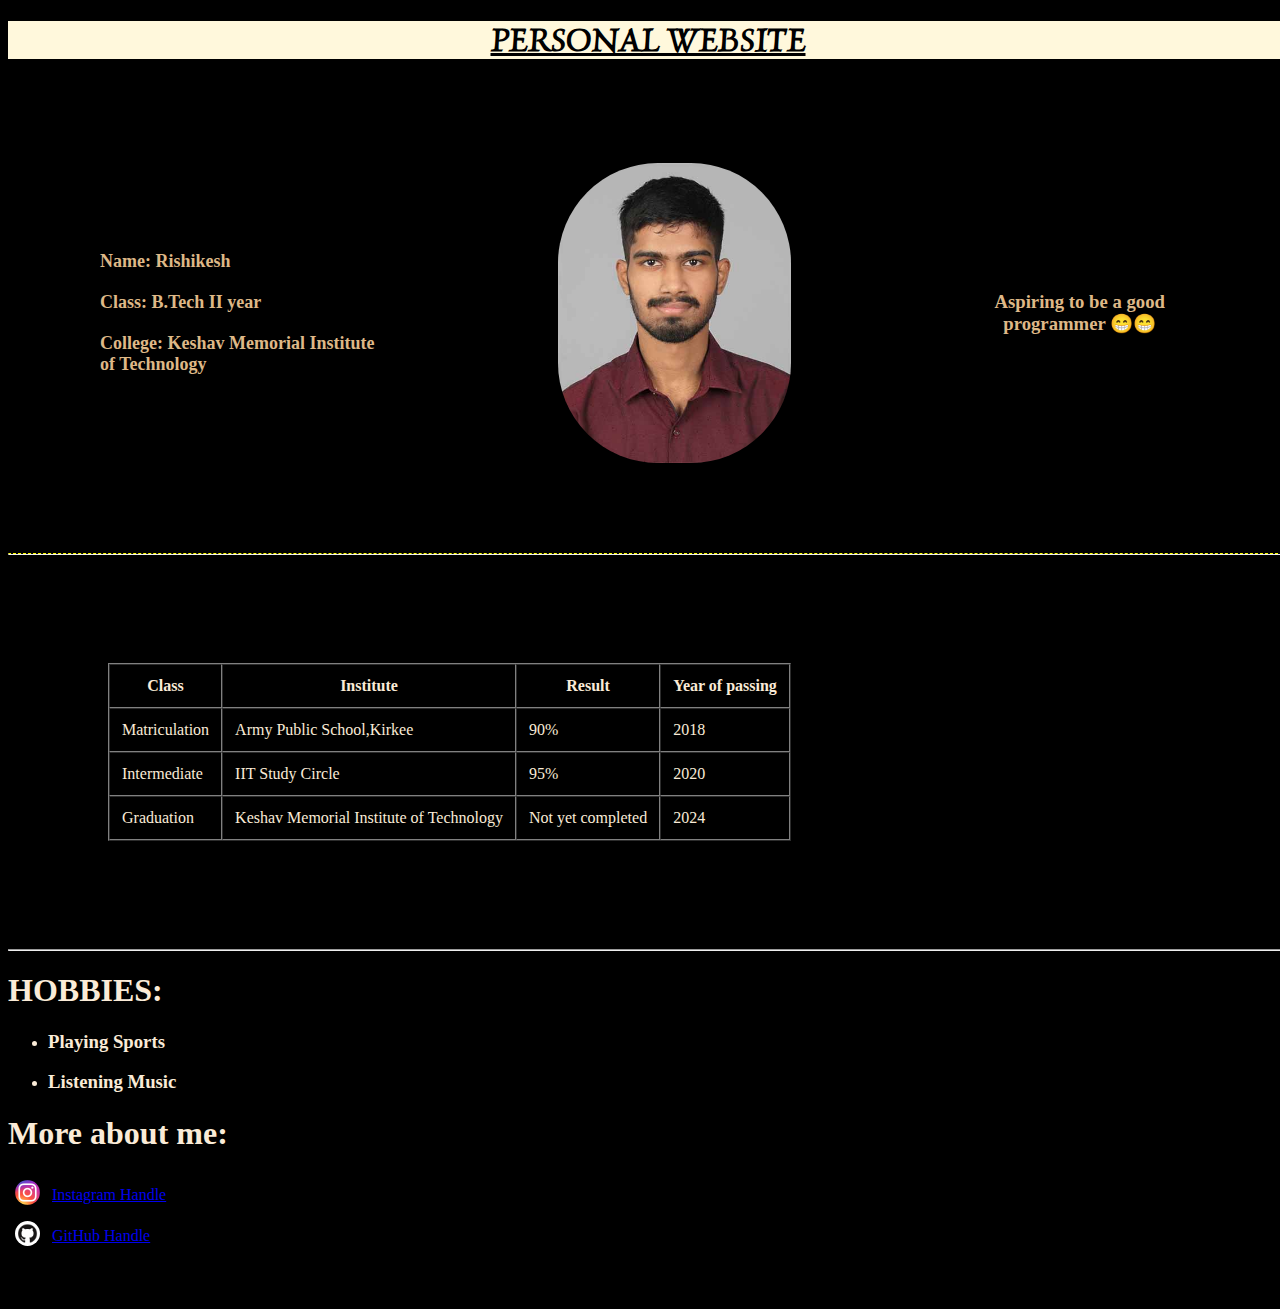
<file: index.html>
<!DOCTYPE html>
<html lang="en">
<head>
    <meta charset="UTF-8">
    <meta http-equiv="X-UA-Compatible" content="IE=edge">
    <meta name="viewport" content="width=device-width, initial-scale=1.0">
    <link rel="stylesheet" href="main.css">
    <link rel="preconnect" href="https://fonts.googleapis.com">
<link rel="preconnect" href="https://fonts.gstatic.com" crossorigin>
<link href="https://fonts.googleapis.com/css2?family=Luxurious+Roman&display=swap" rel="stylesheet">


    <title>My Website</title>
</head>
<body>
    
    <div id="container">
        <h1 id="heading"><u>PERSONAL WEBSITE</u></h1>
    </div>
    <table cellpadding="80">
        <td>
            <table cellpadding="10" cellspacing="0" id="about">
                <tr id="t1">
                    <td><b><b>Name: Rishikesh</b></b></td>
                </tr>
                <tr id="t1"><td><b>Class: B.Tech II year</b></td></tr>
                <tr id="t1"><td><b>College: Keshav Memorial Institute of Technology</b></td></tr>
            </table>
        </td>
        <td>
            <img align="right" id="pic" src="Rishikesh_copy.JPG" alt="anonymous picture">
        </td>
        <th id="t1">
            <h3>Aspiring to be a good programmer 😁😁</h3>
        </th>
    </table>

    <hr id="l1">

    <table cellspacing="0" cellpadding="100" id="table">
        <tr>
            <td>
                <table border="1" cellspacing="0" cellpadding="12" id="table">
                    <tr>
                        <th>Class</th>
                        <th>Institute</th>
                        <th>Result</th>
                        <th>Year of passing</th>
                    </tr>
                    <tr>
                        <td>Matriculation</td>
                        <td>Army Public School,Kirkee</td>
                        <td>90%</td>
                        <td>2018</td>
                    </tr>
                    <tr>
                        <td>Intermediate</td>
                        <td>IIT Study Circle</td>
                        <td>95%</td>
                        <td>2020</td>
                    
                    </tr>
                    <tr>
                        <td>Graduation</td>
                        <td>Keshav Memorial Institute of Technology</td>
                        <td>Not yet completed</td>
                        <td>2024</td>
                    </tr>
                </table>
            </td>
        </tr>
    </table>
    <hr id="l2">
    <div id="hobbies">
    <h1>HOBBIES:</h1>
        <ul>
            <li><h3>Playing Sports</h3></li>
            <li><h3>Listening Music</h3></li>
        </ul>
    </div>
   <h1 id="more">More about me:</h1>
   <table cellpadding="5">
       <tr>
           <td><img src="Instagram_logo.png" id="instaLogo"></td>
           <td><a href="https://www.instagram.com/rishikesh1004/" target="_blank">Instagram Handle</a></td>
        </tr>
        <tr>
            <td><img src="GitHub-logo.png" id="GitHubLogo"></td>
            <td><a href="https://github.com/G-Rishikesh">GitHub Handle</a></td>
        </tr>
   </table>
</body>
</html>
</file>
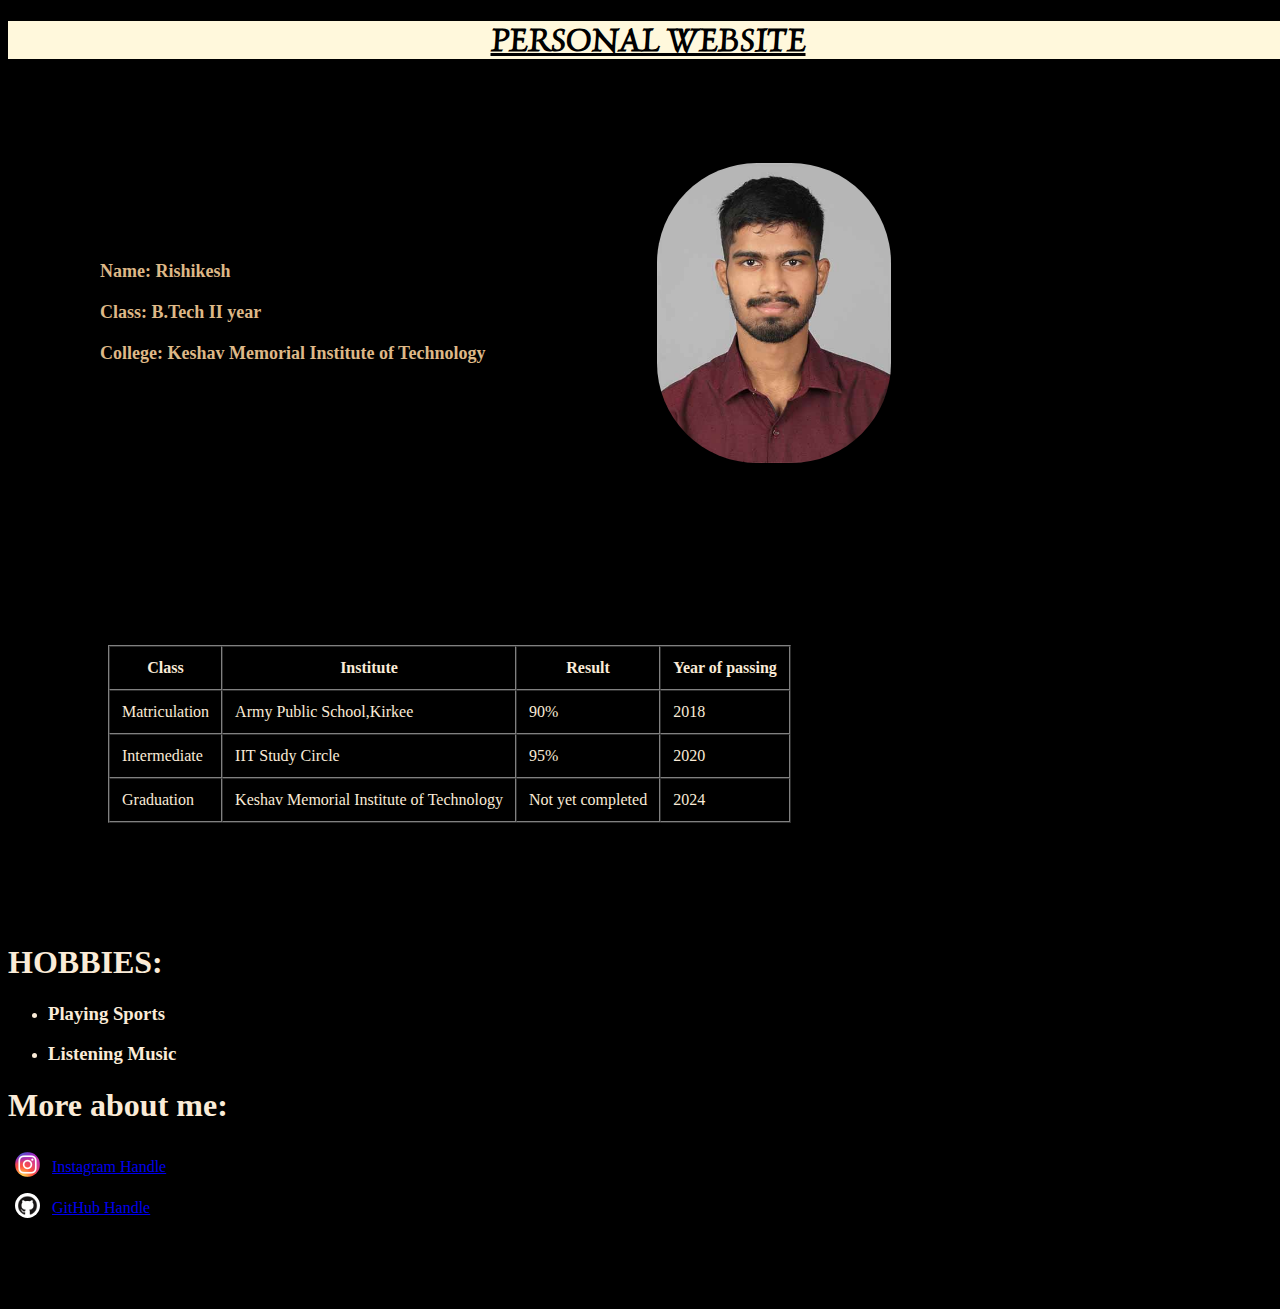
<file: pw.html>
<!DOCTYPE html>
<html lang="en">
<head>
    <meta charset="UTF-8">
    <meta http-equiv="X-UA-Compatible" content="IE=edge">
    <meta name="viewport" content="width=device-width, initial-scale=1.0">
    <link rel="stylesheet" href="style.css">
    <link rel="preconnect" href="https://fonts.googleapis.com">
<link rel="preconnect" href="https://fonts.gstatic.com" crossorigin>
<link href="https://fonts.googleapis.com/css2?family=Luxurious+Roman&display=swap" rel="stylesheet">


    <title>My Website</title>
</head>
<body>
    
    <div id="container">
        <h1 id="heading"><u>PERSONAL WEBSITE</u></h1>
    </div>
    <table cellpadding="80">
        <td>
            <table cellpadding="10" cellspacing="0" id="about">
                <tr id="t1">
                    <td><b><b>Name: Rishikesh</b></b></td>
                </tr>
                <tr id="t1"><td><b>Class: B.Tech II year</b></td></tr>
                <tr id="t1"><td><b>College: Keshav Memorial Institute of Technology</b></td></tr>
            </table>
        </td>
        <td>
            <img align="right" id="pic" src="Rishikesh_copy.JPG" alt="anonymous picture">
        </td>
    </table>



    <table cellspacing="0" cellpadding="100" id="table">
        <tr>
            <td>
                <table border="1" cellspacing="0" cellpadding="12" id="table">
                    <tr>
                        <th>Class</th>
                        <th>Institute</th>
                        <th>Result</th>
                        <th>Year of passing</th>
                    </tr>
                    <tr>
                        <td>Matriculation</td>
                        <td>Army Public School,Kirkee</td>
                        <td>90%</td>
                        <td>2018</td>
                    </tr>
                    <tr>
                        <td>Intermediate</td>
                        <td>IIT Study Circle</td>
                        <td>95%</td>
                        <td>2020</td>
                    
                    </tr>
                    <tr>
                        <td>Graduation</td>
                        <td>Keshav Memorial Institute of Technology</td>
                        <td>Not yet completed</td>
                        <td>2024</td>
                    </tr>
                </table>
            </td>
        </tr>
    </table>
    <div id="hobbies">
    <h1>HOBBIES:</h1>
        <ul>
            <li><h3>Playing Sports</h3></li>
            <li><h3>Listening Music</h3></li>
        </ul>
    </div>
   <h1 id="more">More about me:</h1>
   <table cellpadding="5">
       <tr>
           <td><img src="Instagram_logo.png" id="instaLogo"></td>
           <td><a href="https://www.instagram.com/rishikesh1004/" target="_blank">Instagram Handle</a></td>
        </tr>
        <tr>
            <td><img src="GitHub-logo.png" id="GitHubLogo"></td>
            <td><a href="https://github.com/G-Rishikesh">GitHub Handle</a></td>
        </tr>
   </table>
</body>
</html>
</file>
<file: main.css>
/* #heading{
    background-color:cornsilk;
    color:black;
    text-align:center;
    font-family: 'Luxurious Roman', cursive;
    font-variant: small-caps;
} */
#intro
{
    color:burlywood;
}
/* #name
{
    color:red;
    background-color: blue;
} */
#t1
{
    color:burlywood;
}
#about
{
    font-size: large;
}
#container
{
    background-color:cornsilk;
    color:black;
    text-align:center;
    font-family: 'Luxurious Roman', cursive;
    font-variant: small-caps;
}
body{
    background-color: black;
    width:100vw;
    height:100vw;
}
/* #details
{
    color:black;
    background-color: cornsilk;
} */
#table
{
    color:antiquewhite;
}
#pic
{
    height:300px;
    /* width: 180px; */
    border-radius: 100px;
    text-align: right;
}
#insta
{
    color:antiquewhite;
}
#github
{
    color:antiquewhite;
}
#more
{
    color:antiquewhite;
}
#instaLogo
{
    height:25px;
    border-radius:13px;
}
#GitHubLogo
{
    height:25px;
    border-radius: 13px;
}
#hobbies
{
    color:antiquewhite;
}
#l1
{
    border-top: 1px dashed yellow;
    border-radius: 500px;

}
</file>
<file: style.css>
/* #heading{
    background-color:cornsilk;
    color:black;
    text-align:center;
    font-family: 'Luxurious Roman', cursive;
    font-variant: small-caps;
} */
#intro
{
    color:burlywood;
}
/* #name
{
    color:red;
    background-color: blue;
} */
#t1
{
    color:burlywood;
}
#about
{
    font-size: large;
}
#container
{
    background-color:cornsilk;
    color:black;
    text-align:center;
    font-family: 'Luxurious Roman', cursive;
    font-variant: small-caps;
}
body{
    background-color: black;
    width:100vw;
    height:100vw;
}
/* #details
{
    color:black;
    background-color: cornsilk;
} */
#table
{
    color:antiquewhite;
}
#pic
{
    height:300px;
    /* width: 180px; */
    border-radius: 100px;
    text-align: right;
}
#insta
{
    color:antiquewhite;
}
#github
{
    color:antiquewhite;
}
#more
{
    color:antiquewhite;
}
#instaLogo
{
    height:25px;
    border-radius:13px;
}
#GitHubLogo
{
    height:25px;
    border-radius: 13px;
}
#hobbies
{
    color:antiquewhite;
}
</file>
